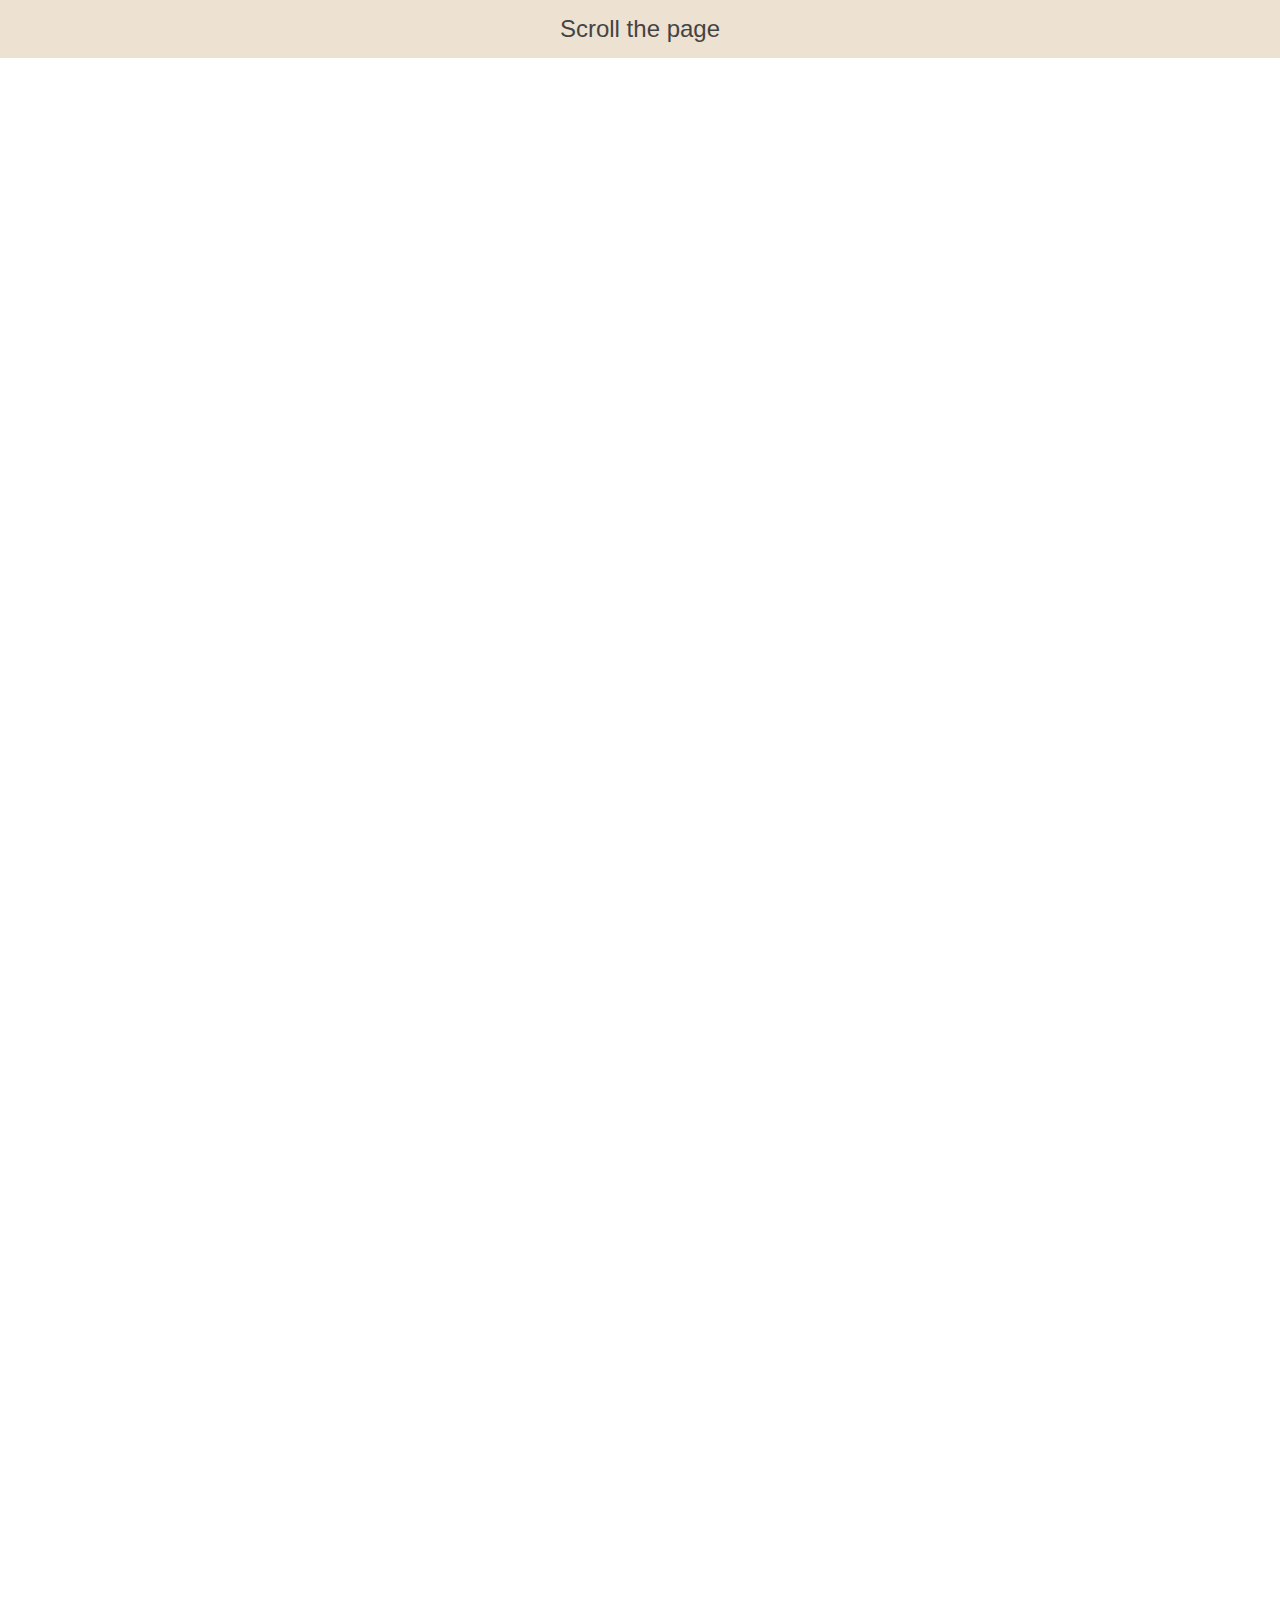
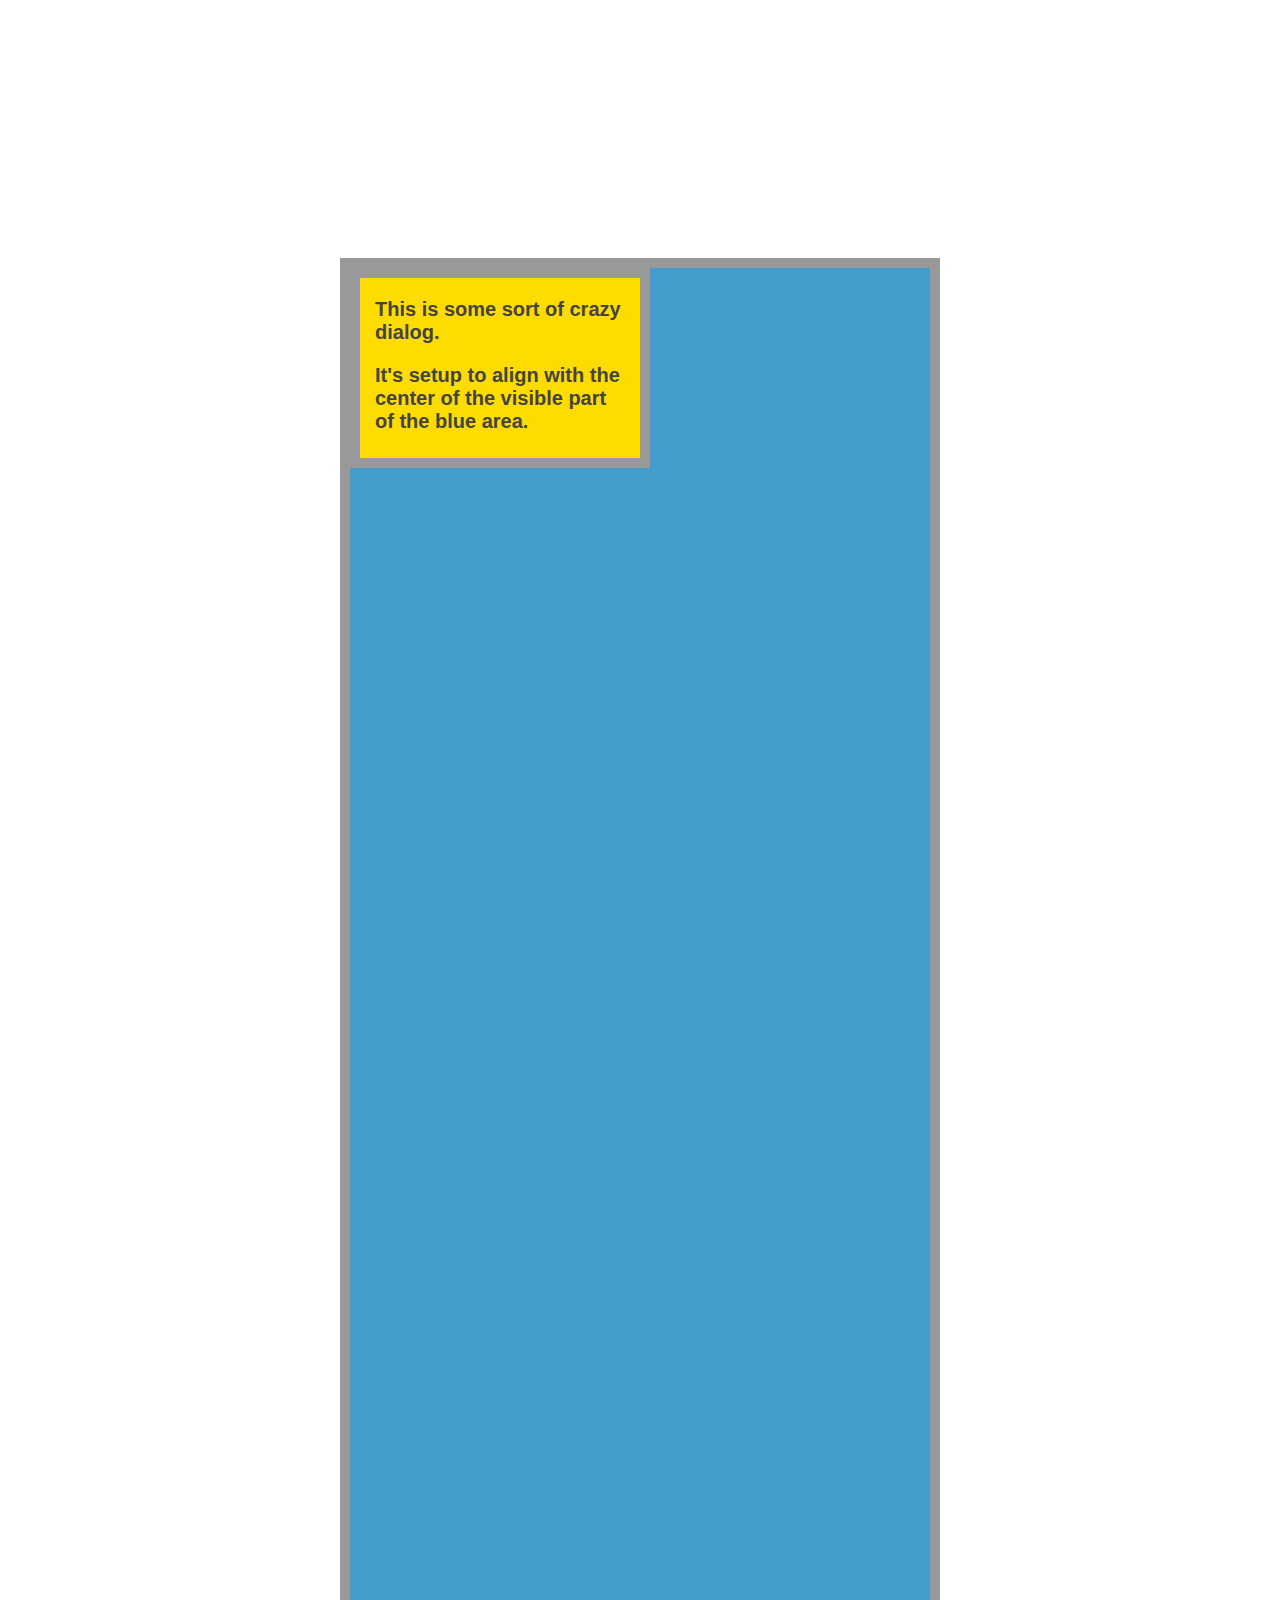
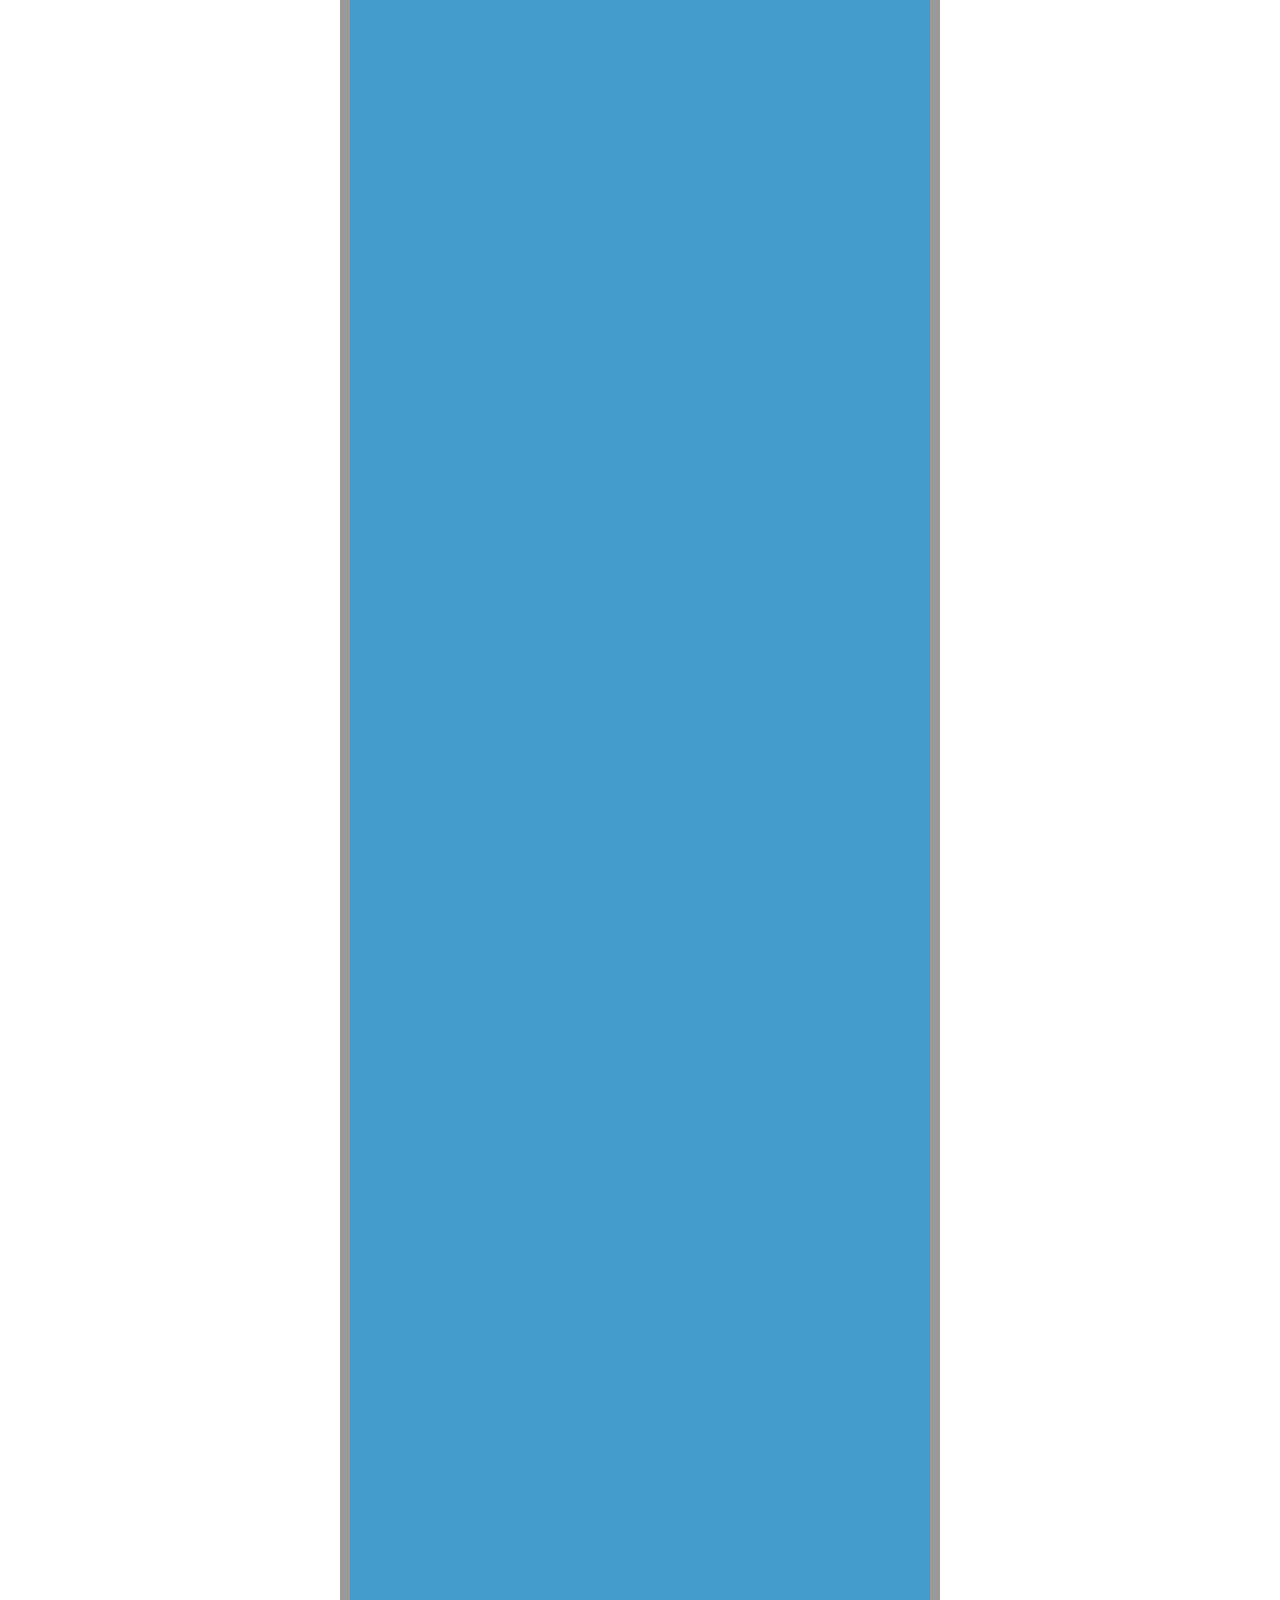
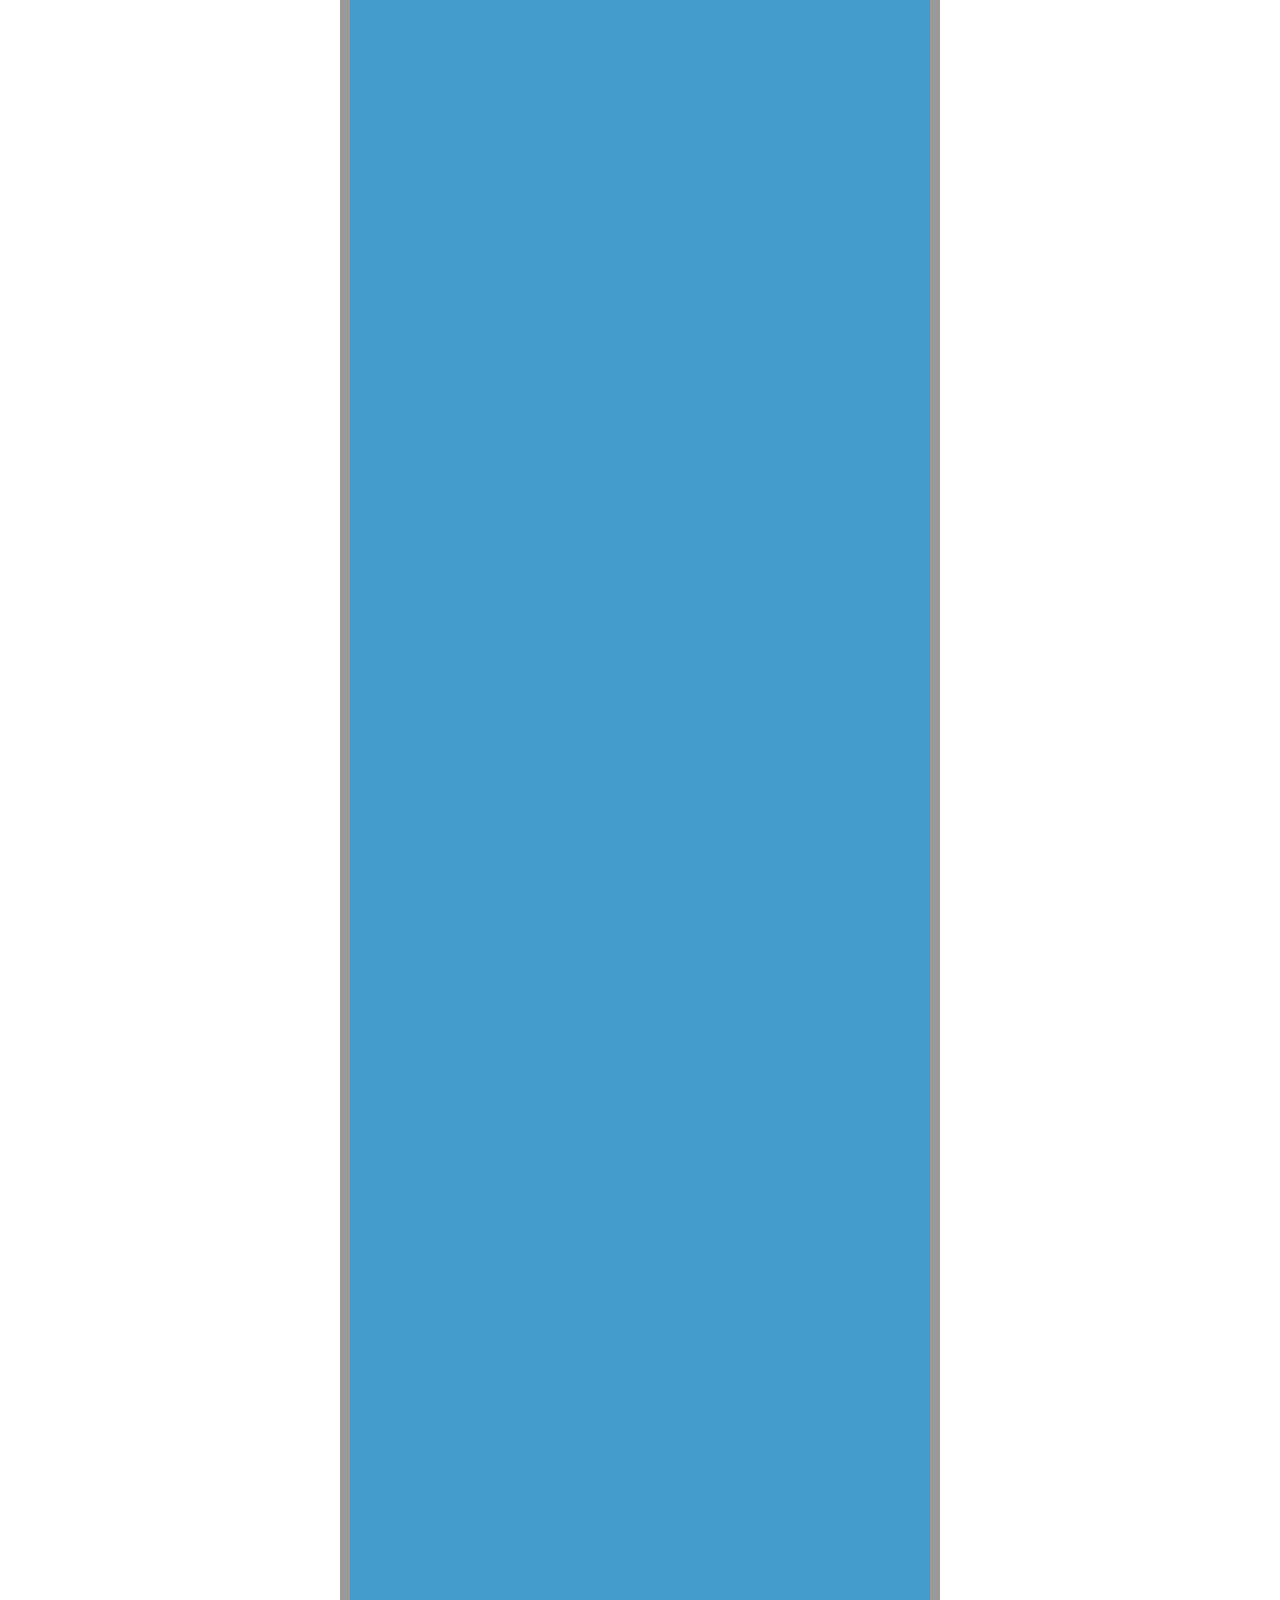
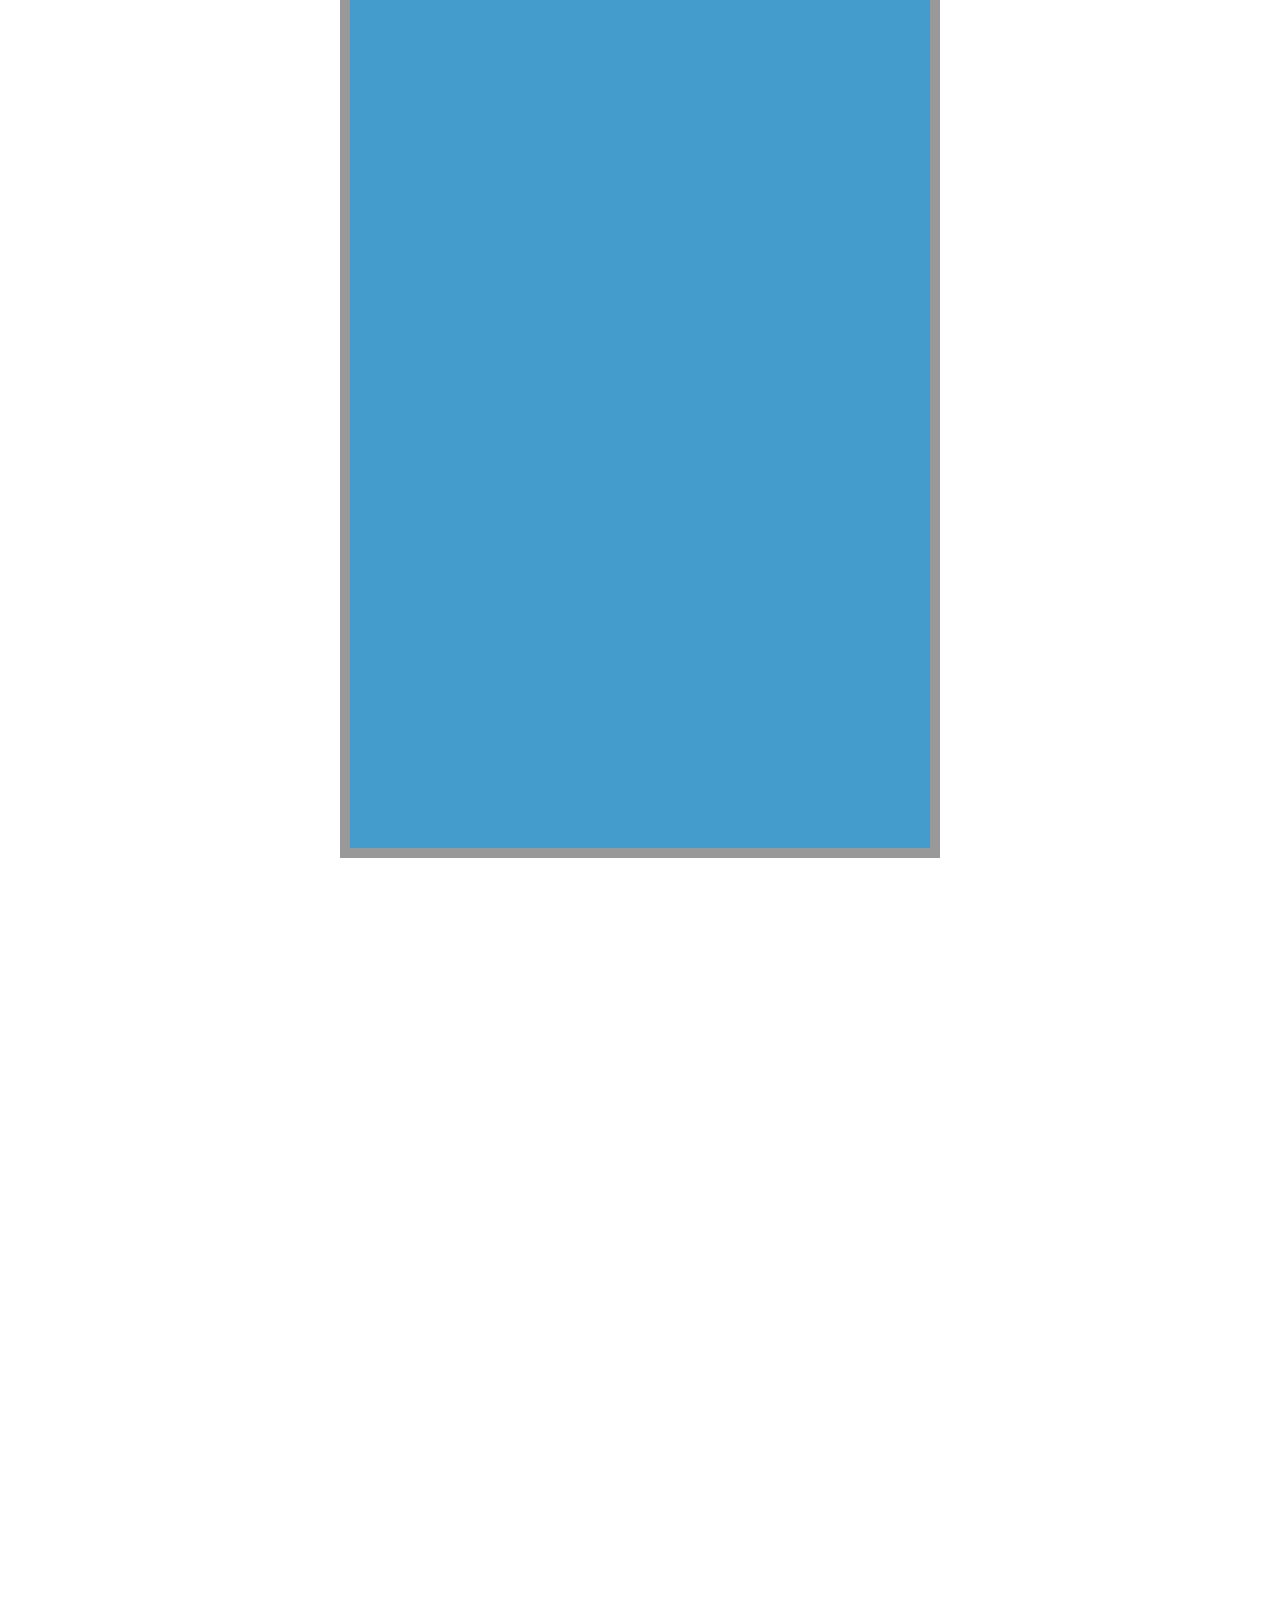
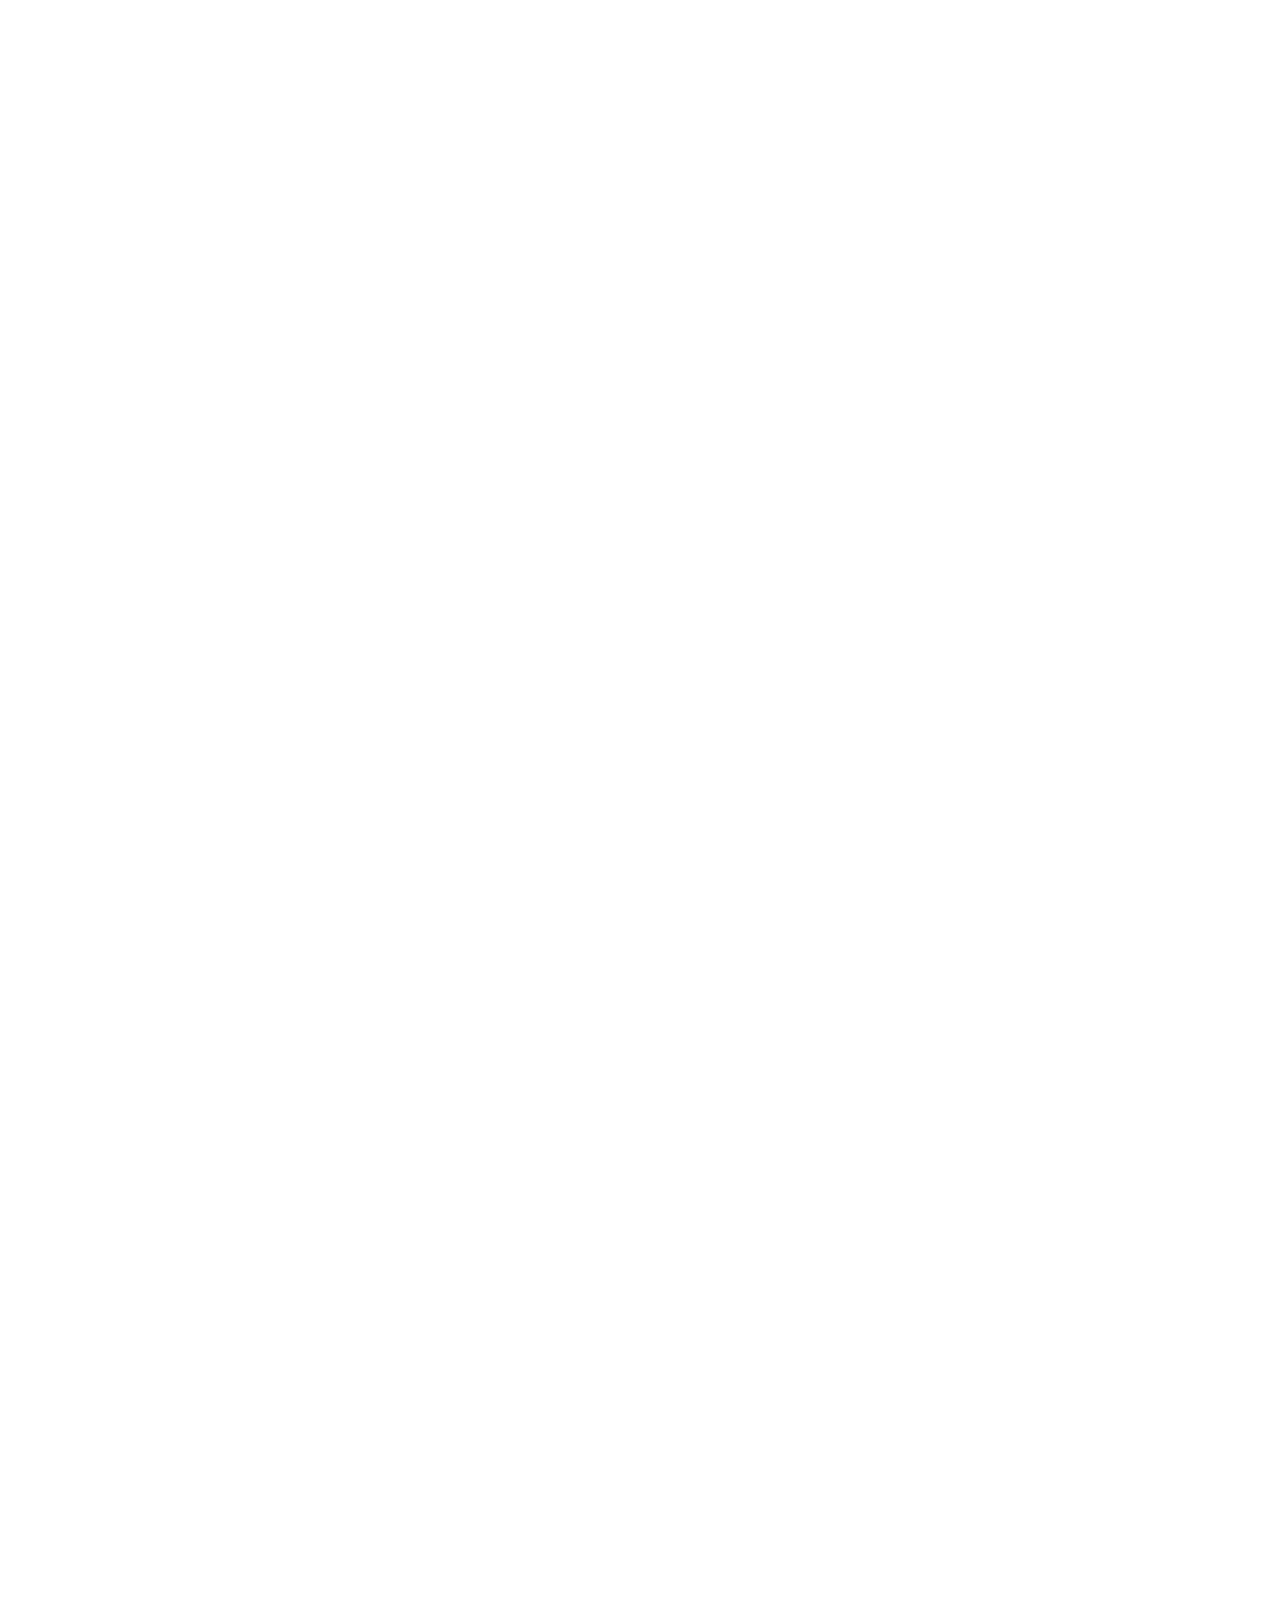
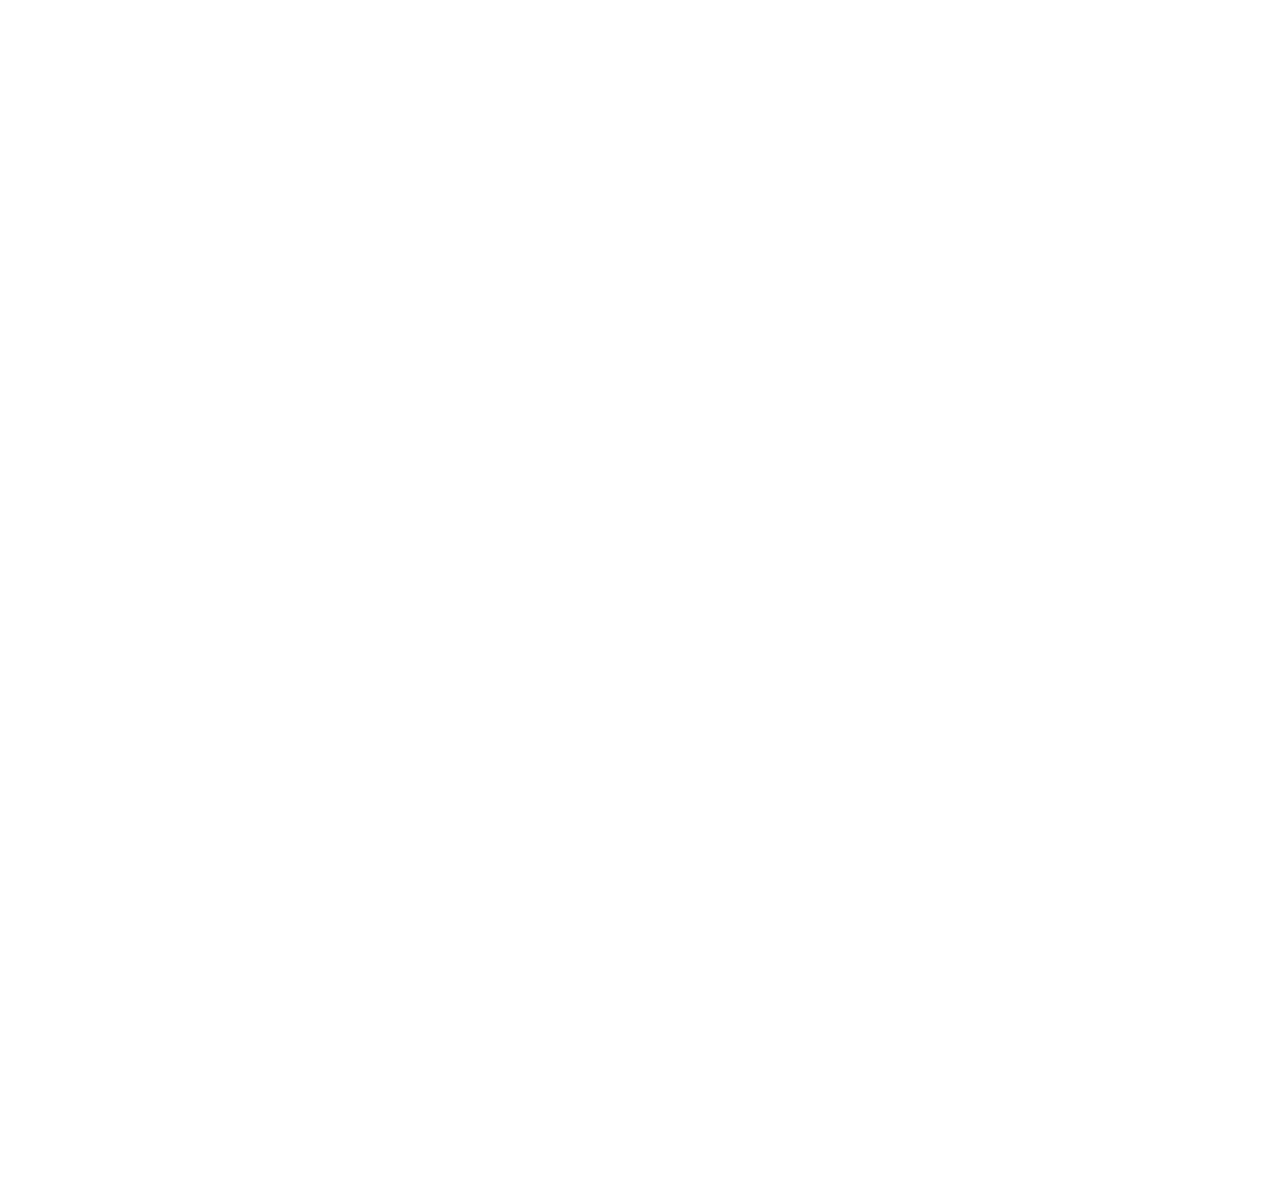
<file: assets/bower_components/tether/examples/content-visible/index.html>
<!DOCTYPE html>
<html>
    <head>
        <link rel="stylesheet" href="../resources/css/base.css" />
    </head>
    <body>

    <div class="instructions">Scroll the page</div>

    <style>
      .instructions {
        width: 100%;
        text-align: center;
        font-size: 24px;
        padding: 15px;
        background-color: rgba(210, 180, 140, 0.4);
      }

      * {
        box-sizing: border-box;
      }
      body {
        min-height: 1200vh;
        height: 100%;
      }

      .content-box {
        width: 600px;
        border: 10px solid #999;
        height: 600vh;
        background-color: #439CCC;
        margin: 200vh auto;
      }
      .element {
        border: 10px solid #999;
        background-color: #FFDC00;
        width: 300px;
        height: 200px;
        padding: 0 15px;
        font-size: 20px;
        font-weight: bold;
      }
    </style>

    <div class="content-box">
      <div class="element">
        <p>This is some sort of crazy dialog.</p>

        <p>It's setup to align with the center of the visible part of the blue area.</p>
      </div>
    </div>

    <script src="//github.hubspot.com/tether/dist/js/tether.js"></script>
    <script>
      new Tether({
        element: '.element',
        target: '.content-box',
        attachment: 'middle center',
        targetAttachment: 'middle center',
        targetModifier: 'visible'
      });
    </script>
  </body>
</html>
</file>
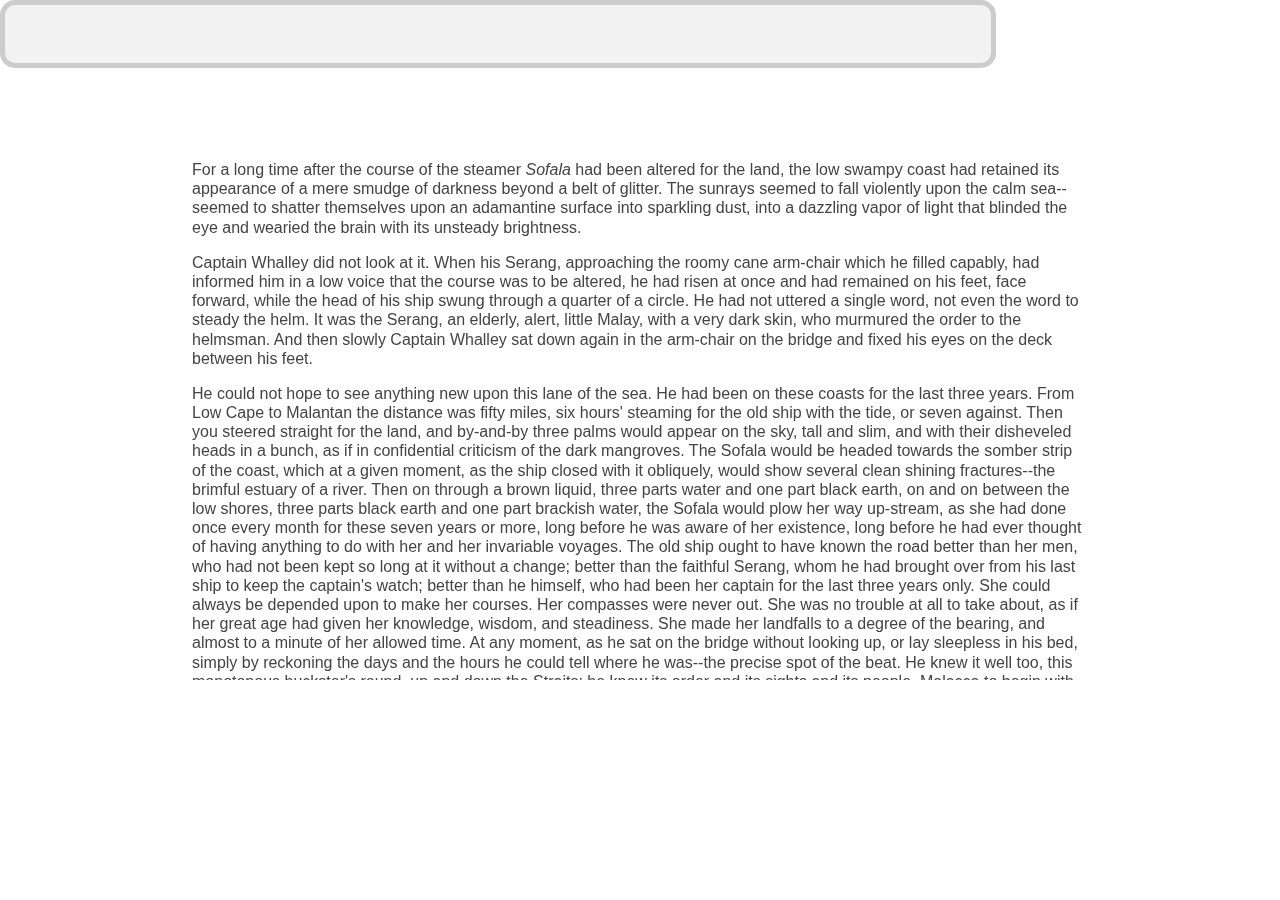
<file: assets/bower_components/tether/examples/element-scroll/index.html>
<!DOCTYPE html>
<html>
    <head>
      <link rel="stylesheet" href="../resources/css/base.css" />
    </head>
    <body>

    <div class="scroll">
      <p>For a long time after the course of the steamer <em>Sofala</em> had been
      altered for the land, the low swampy coast had retained its appearance
      of a mere smudge of darkness beyond a belt of glitter. The sunrays
      seemed to fall violently upon the calm sea--seemed to shatter themselves
      upon an adamantine surface into sparkling dust, into a dazzling vapor
      of light that blinded the eye and wearied the brain with its unsteady
      brightness.</p>

      <p>Captain Whalley did not look at it. When his Serang, approaching the
      roomy cane arm-chair which he filled capably, had informed him in a low
      voice that the course was to be altered, he had risen at once and had
      remained on his feet, face forward, while the head of his ship swung
      through a quarter of a circle. He had not uttered a single word, not
      even the word to steady the helm. It was the Serang, an elderly, alert,
      little Malay, with a very dark skin, who murmured the order to the
      helmsman. And then slowly Captain Whalley sat down again in the
      arm-chair on the bridge and fixed his eyes on the deck between his feet.</p>

      <p>He could not hope to see anything new upon this lane of the sea. He had
      been on these coasts for the last three years. From Low Cape to Malantan
      the distance was fifty miles, six hours' steaming for the old ship with
      the tide, or seven against. Then you steered straight for the land, and
      by-and-by three palms would appear on the sky, tall and slim, and with
      their disheveled heads in a bunch, as if in confidential criticism of
      the dark mangroves. The Sofala would be headed towards the somber
      strip of the coast, which at a given moment, as the ship closed with
      it obliquely, would show several clean shining fractures--the brimful
      estuary of a river. Then on through a brown liquid, three parts water
      and one part black earth, on and on between the low shores, three parts
      black earth and one part brackish water, the Sofala would plow her way
      up-stream, as she had done once every month for these seven years or
      more, long before he was aware of her existence, long before he had ever
      thought of having anything to do with her and her invariable voyages.
      The old ship ought to have known the road better than her men, who had
      not been kept so long at it without a change; better than the faithful
      Serang, whom he had brought over from his last ship to keep the
      captain's watch; better than he himself, who had been her captain for
      the last three years only. She could always be depended upon to make her
      courses. Her compasses were never out. She was no trouble at all to
      take about, as if her great age had given her knowledge, wisdom, and
      steadiness. She made her landfalls to a degree of the bearing, and
      almost to a minute of her allowed time. At any moment, as he sat on
      the bridge without looking up, or lay sleepless in his bed, simply by
      reckoning the days and the hours he could tell where he was--the precise
      spot of the beat. He knew it well too, this monotonous huckster's
      round, up and down the Straits; he knew its order and its sights and its
      people. Malacca to begin with, in at daylight and out at dusk, to cross
      over with a rigid phosphorescent wake this highway of the Far East.
      Darkness and gleams on the water, clear stars on a black sky, perhaps
      the lights of a home steamer keeping her unswerving course in the
      middle, or maybe the elusive shadow of a native craft with her mat sails
      flitting by silently--and the low land on the other side in sight
      at daylight. At noon the three palms of the next place of call, up a
      sluggish river. The only white man residing there was a retired young
      sailor, with whom he had become friendly in the course of many voyages.
      Sixty miles farther on there was another place of call, a deep bay with
      only a couple of houses on the beach. And so on, in and out, picking
      up coastwise cargo here and there, and finishing with a hundred miles'
      steady steaming through the maze of an archipelago of small islands up
      to a large native town at the end of the beat. There was a three days'
      rest for the old ship before he started her again in inverse order,
      seeing the same shores from another bearing, hearing the same voices
      in the same places, back again to the Sofala's port of registry on
      the great highway to the East, where he would take up a berth nearly
      opposite the big stone pile of the harbor office till it was time to
      start again on the old round of 1600 miles and thirty days. Not a very
      enterprising life, this, for Captain Whalley, Henry Whalley, otherwise
      Dare-devil Harry--Whalley of the Condor, a famous clipper in her day.
      No. Not a very enterprising life for a man who had served famous firms,
      who had sailed famous ships (more than one or two of them his own); who
      had made famous passages, had been the pioneer of new routes and new
      trades; who had steered across the unsurveyed tracts of the South Seas,
      and had seen the sun rise on uncharted islands. Fifty years at sea, and
      forty out in the East ("a pretty thorough apprenticeship," he used
      to remark smilingly), had made him honorably known to a generation of
      shipowners and merchants in all the ports from Bombay clear over to
      where the East merges into the West upon the coast of the two Americas.
      His fame remained writ, not very large but plain enough, on the
      Admiralty charts. Was there not somewhere between Australia and China a
      Whalley Island and a Condor Reef? On that dangerous coral formation the
      celebrated clipper had hung stranded for three days, her captain and
      crew throwing her cargo overboard with one hand and with the other, as
      it were, keeping off her a flotilla of savage war-canoes. At that time
      neither the island nor the reef had any official existence. Later the
      officers of her Majesty's steam vessel Fusilier, dispatched to make a
      survey of the route, recognized in the adoption of these two names the
      enterprise of the man and the solidity of the ship. Besides, as anyone
      who cares may see, the "General Directory," vol. ii. p. 410, begins the
      description of the "Malotu or Whalley Passage" with the words: "This
      advantageous route, first discovered in 1850 by Captain Whalley in the
      ship Condor," &amp;c., and ends by recommending it warmly to sailing vessels
      leaving the China ports for the south in the months from December to
      April inclusive.</p>

      <p>This was the clearest gain he had out of life. Nothing could rob him
      of this kind of fame. The piercing of the Isthmus of Suez, like the
      breaking of a dam, had let in upon the East a flood of new ships, new
      men, new methods of trade. It had changed the face of the Eastern seas
      and the very spirit of their life; so that his early experiences meant
      nothing whatever to the new generation of seamen.</p>

      <p>In those bygone days he had handled many thousands of pounds of his
      employers' money and of his own; he had attended faithfully, as by law
      a shipmaster is expected to do, to the conflicting interests of owners,
      charterers, and underwriters. He had never lost a ship or consented to
      a shady transaction; and he had lasted well, outlasting in the end the
      conditions that had gone to the making of his name. He had buried his
      wife (in the Gulf of Petchili), had married off his daughter to the man
      of her unlucky choice, and had lost more than an ample competence in the
      crash of the notorious Travancore and Deccan Banking Corporation, whose
      downfall had shaken the East like an earthquake. And he was sixty-five
      years old.</p>

      <p>His age sat lightly enough on him; and of his ruin he was not ashamed.
      He had not been alone to believe in the stability of the Banking
      Corporation. Men whose judgment in matters of finance was as expert as
      his seamanship had commended the prudence of his investments, and had
      themselves lost much money in the great failure. The only difference
      between him and them was that he had lost his all. And yet not his all.
      There had remained to him from his lost fortune a very pretty little
      bark, Fair Maid, which he had bought to occupy his leisure of a retired
      sailor--"to play with," as he expressed it himself.</p>

      <p>He had formally declared himself tired of the sea the year preceding his
      daughter's marriage. But after the young couple had gone to settle in
      Melbourne he found out that he could not make himself happy on shore. He
      was too much of a merchant sea-captain for mere yachting to satisfy him.
      He wanted the illusion of affairs; and his acquisition of the Fair
      Maid preserved the continuity of his life. He introduced her to his
      acquaintances in various ports as "my last command." When he grew too
      old to be trusted with a ship, he would lay her up and go ashore to be
      buried, leaving directions in his will to have the bark towed out and
      scuttled decently in deep water on the day of the funeral. His daughter
      would not grudge him the satisfaction of knowing that no stranger would
      handle his last command after him. With the fortune he was able to leave
      her, the value of a 500-ton bark was neither here nor there. All this
      would be said with a jocular twinkle in his eye: the vigorous old man
      had too much vitality for the sentimentalism of regret; and a little
      wistfully withal, because he was at home in life, taking a genuine
      pleasure in its feelings and its possessions; in the dignity of his
      reputation and his wealth, in his love for his daughter, and in his
      satisfaction with the ship--the plaything of his lonely leisure.</p>

      <p>He had the cabin arranged in accordance with his simple ideal of comfort
      at sea. A big bookcase (he was a great reader) occupied one side of his
      stateroom; the portrait of his late wife, a flat bituminous oil-painting
      representing the profile and one long black ringlet of a young woman,
      faced his bed-place. Three chronometers ticked him to sleep and greeted
      him on waking with the tiny competition of their beats. He rose at five
      every day. The officer of the morning watch, drinking his early cup
      of coffee aft by the wheel, would hear through the wide orifice of the
      copper ventilators all the splashings, blowings, and splutterings of
      his captain's toilet. These noises would be followed by a sustained
      deep murmur of the Lord's Prayer recited in a loud earnest voice. Five
      minutes afterwards the head and shoulders of Captain Whalley emerged
      out of the companion-hatchway. Invariably he paused for a while on the
      stairs, looking all round at the horizon; upwards at the trim of the
      sails; inhaling deep draughts of the fresh air. Only then he would step
      out on the poop, acknowledging the hand raised to the peak of the cap
      with a majestic and benign "Good morning to you." He walked the deck
      till eight scrupulously. Sometimes, not above twice a year, he had to
      use a thick cudgel-like stick on account of a stiffness in the hip--a
      slight touch of rheumatism, he supposed. Otherwise he knew nothing of
      the ills of the flesh. At the ringing of the breakfast bell he went
      below to feed his canaries, wind up the chronometers, and take the
      head of the table. From there he had before his eyes the big carbon
      photographs of his daughter, her husband, and two fat-legged babies
      --his grandchildren--set in black frames into the maplewood bulkheads
      of the cuddy. After breakfast he dusted the glass over these portraits
      himself with a cloth, and brushed the oil painting of his wife with a
      plumate kept suspended from a small brass hook by the side of the heavy
      gold frame. Then with the door of his stateroom shut, he would sit down
      on the couch under the portrait to read a chapter out of a thick pocket
      Bible--her Bible. But on some days he only sat there for half an hour
      with his finger between the leaves and the closed book resting on his
      knees. Perhaps he had remembered suddenly how fond of boat-sailing she
      used to be.</p>

      <p>She had been a real shipmate and a true woman too. It was like an
      article of faith with him that there never had been, and never could be,
      a brighter, cheerier home anywhere afloat or ashore than his home under
      the poop-deck of the Condor, with the big main cabin all white and gold,
      garlanded as if for a perpetual festival with an unfading wreath. She
      had decorated the center of every panel with a cluster of home flowers.
      It took her a twelvemonth to go round the cuddy with this labor of love.
      To him it had remained a marvel of painting, the highest achievement of
      taste and skill; and as to old Swinburne, his mate, every time he
      came down to his meals he stood transfixed with admiration before the
      progress of the work. You could almost smell these roses, he declared,
      sniffing the faint flavor of turpentine which at that time pervaded the
      saloon, and (as he confessed afterwards) made him somewhat less hearty
      than usual in tackling his food. But there was nothing of the sort to
      interfere with his enjoyment of her singing. "Mrs. Whalley is a regular
      out-and-out nightingale, sir," he would pronounce with a judicial air
      after listening profoundly over the skylight to the very end of the
      piece. In fine weather, in the second dog-watch, the two men could hear
      her trills and roulades going on to the accompaniment of the piano in
      the cabin. On the very day they got engaged he had written to London
      for the instrument; but they had been married for over a year before it
      reached them, coming out round the Cape. The big case made part of the
      first direct general cargo landed in Hong-kong harbor--an event that to
      the men who walked the busy quays of to-day seemed as hazily remote as
      the dark ages of history. But Captain Whalley could in a half hour of
      solitude live again all his life, with its romance, its idyl, and its
      sorrow. He had to close her eyes himself. She went away from under the
      ensign like a sailor's wife, a sailor herself at heart. He had read
      the service over her, out of her own prayer-book, without a break in his
      voice. When he raised his eyes he could see old Swinburne facing him
      with his cap pressed to his breast, and his rugged, weather-beaten,
      impassive face streaming with drops of water like a lump of chipped red
      granite in a shower. It was all very well for that old sea-dog to cry.
      He had to read on to the end; but after the splash he did not remember
      much of what happened for the next few days. An elderly sailor of the
      crew, deft at needlework, put together a mourning frock for the child
      out of one of her black skirts.</p>

      <p>He was not likely to forget; but you cannot dam up life like a sluggish
      stream. It will break out and flow over a man's troubles, it will close
      upon a sorrow like the sea upon a dead body, no matter how much love has
      gone to the bottom. And the world is not bad. People had been very
      kind to him; especially Mrs. Gardner, the wife of the senior partner
      in Gardner, Patteson, &amp; Co., the owners of the Condor. It was she who
      volunteered to look after the little one, and in due course took her to
      England (something of a journey in those days, even by the overland
      mail route) with her own girls to finish her education. It was ten years
      before he saw her again.</p>

      <p>As a little child she had never been frightened of bad weather; she
      would beg to be taken up on deck in the bosom of his oilskin coat to
      watch the big seas hurling themselves upon the Condor. The swirl and
      crash of the waves seemed to fill her small soul with a breathless
      delight. "A good boy spoiled," he used to say of her in joke. He had
      named her Ivy because of the sound of the word, and obscurely fascinated
      by a vague association of ideas. She had twined herself tightly round
      his heart, and he intended her to cling close to her father as to a
      tower of strength; forgetting, while she was little, that in the nature
      of things she would probably elect to cling to someone else. But
      he loved life well enough for even that event to give him a certain
      satisfaction, apart from his more intimate feeling of loss.</p>

      <p>After he had purchased the Fair Maid to occupy his loneliness, he
      hastened to accept a rather unprofitable freight to Australia simply for
      the opportunity of seeing his daughter in her own home. What made him
      dissatisfied there was not to see that she clung now to somebody else,
      but that the prop she had selected seemed on closer examination "a
      rather poor stick"--even in the matter of health. He disliked his
      son-in-law's studied civility perhaps more than his method of
      handling the sum of money he had given Ivy at her marriage. But of his
      apprehensions he said nothing. Only on the day of his departure, with
      the hall-door open already, holding her hands and looking steadily into
      her eyes, he had said, "You know, my dear, all I have is for you and the
      chicks. Mind you write to me openly." She had answered him by an almost
      imperceptible movement of her head. She resembled her mother in
      the color of her eyes, and in character--and also in this, that she
      understood him without many words.</p>

      <p>Sure enough she had to write; and some of these letters made Captain
      Whalley lift his white eye-brows. For the rest he considered he was
      reaping the true reward of his life by being thus able to produce on
      demand whatever was needed. He had not enjoyed himself so much in a
      way since his wife had died. Characteristically enough his son-in-law's
      punctuality in failure caused him at a distance to feel a sort of
      kindness towards the man. The fellow was so perpetually being jammed on
      a lee shore that to charge it all to his reckless navigation would be
      manifestly unfair. No, no! He knew well what that meant. It was bad
      luck. His own had been simply marvelous, but he had seen in his life too
      many good men--seamen and others--go under with the sheer weight of bad
      luck not to recognize the fatal signs. For all that, he was cogitating
      on the best way of tying up very strictly every penny he had to leave,
      when, with a preliminary rumble of rumors (whose first sound reached
      him in Shanghai as it happened), the shock of the big failure came;
      and, after passing through the phases of stupor, of incredulity, of
      indignation, he had to accept the fact that he had nothing to speak of
      to leave.</p>

      <p>Upon that, as if he had only waited for this catastrophe, the unlucky
      man, away there in Melbourne, gave up his unprofitable game, and sat
      down--in an invalid's bath-chair at that too. "He will never walk
      again," wrote the wife. For the first time in his life Captain Whalley
      was a bit staggered.</p>

      <p>The Fair Maid had to go to work in bitter earnest now. It was no longer
      a matter of preserving alive the memory of Dare-devil Harry Whalley in
      the Eastern Seas, or of keeping an old man in pocket-money and clothes,
      with, perhaps, a bill for a few hundred first-class cigars thrown in at
      the end of the year. He would have to buckle-to, and keep her going hard
      on a scant allowance of gilt for the ginger-bread scrolls at her stem
      and stern.</p>

      <p>This necessity opened his eyes to the fundamental changes of the world.
      Of his past only the familiar names remained, here and there, but
      the things and the men, as he had known them, were gone. The name of
      Gardner, Patteson, &amp; Co. was still displayed on the walls of warehouses
      by the waterside, on the brass plates and window-panes in the business
      quarters of more than one Eastern port, but there was no longer a
      Gardner or a Patteson in the firm. There was no longer for Captain
      Whalley an arm-chair and a welcome in the private office, with a bit of
      business ready to be put in the way of an old friend, for the sake of
      bygone services. The husbands of the Gardner girls sat behind the desks
      in that room where, long after he had left the employ, he had kept his
      right of entrance in the old man's time. Their ships now had yellow
      funnels with black tops, and a time-table of appointed routes like a
      confounded service of tramways. The winds of December and June were all
      one to them; their captains (excellent young men he doubted not) were,
      to be sure, familiar with Whalley Island, because of late years the
      Government had established a white fixed light on the north end (with
      a red danger sector over the Condor Reef), but most of them would have
      been extremely surprised to hear that a flesh-and-blood Whalley still
      existed--an old man going about the world trying to pick up a cargo here
      and there for his little bark.</p>

      <p>And everywhere it was the same. Departed the men who would have nodded
      appreciatively at the mention of his name, and would have thought
      themselves bound in honor to do something for Dare-devil Harry Whalley.
      Departed the opportunities which he would have known how to seize; and
      gone with them the white-winged flock of clippers that lived in the
      boisterous uncertain life of the winds, skimming big fortunes out of
      the foam of the sea. In a world that pared down the profits to an
      irreducible minimum, in a world that was able to count its disengaged
      tonnage twice over every day, and in which lean charters were snapped up
      by cable three months in advance, there were no chances of fortune for
      an individual wandering haphazard with a little bark--hardly indeed any
      room to exist.</p>

      <p>He found it more difficult from year to year. He suffered greatly from
      the smallness of remittances he was able to send his daughter. Meantime
      he had given up good cigars, and even in the matter of inferior cheroots
      limited himself to six a day. He never told her of his difficulties, and
      she never enlarged upon her struggle to live. Their confidence in each
      other needed no explanations, and their perfect understanding endured
      without protestations of gratitude or regret. He would have been shocked
      if she had taken it into her head to thank him in so many words, but
      he found it perfectly natural that she should tell him she needed two
      hundred pounds.</p>

      <p>He had come in with the Fair Maid in ballast to look for a freight in
      the Sofala's port of registry, and her letter met him there. Its tenor
      was that it was no use mincing matters. Her only resource was in opening
      a boarding-house, for which the prospects, she judged, were good. Good
      enough, at any rate, to make her tell him frankly that with two hundred
      pounds she could make a start. He had torn the envelope open, hastily,
      on deck, where it was handed to him by the ship-chandler's runner, who
      had brought his mail at the moment of anchoring. For the second time
      in his life he was appalled, and remained stock-still at the cabin door
      with the paper trembling between his fingers. Open a boarding-house! Two
      hundred pounds for a start! The only resource! And he did not know where
      to lay his hands on two hundred pence.</p>

      <p>All that night Captain Whalley walked the poop of his anchored ship, as
      though he had been about to close with the land in thick weather, and
      uncertain of his position after a run of many gray days without a sight
      of sun, moon, or stars. The black night twinkled with the guiding lights
      of seamen and the steady straight lines of lights on shore; and all
      around the Fair Maid the riding lights of ships cast trembling trails
      upon the water of the roadstead. Captain Whalley saw not a gleam
      anywhere till the dawn broke and he found out that his clothing was
      soaked through with the heavy dew.</p>

      <p>His ship was awake. He stopped short, stroked his wet beard, and
      descended the poop ladder backwards, with tired feet. At the sight
      of him the chief officer, lounging about sleepily on the quarterdeck,
      remained open-mouthed in the middle of a great early-morning yawn.</p>

      <p>"Good morning to you," pronounced Captain Whalley solemnly, passing into
      the cabin. But he checked himself in the doorway, and without looking
      back, "By the bye," he said, "there should be an empty wooden case put
      away in the lazarette. It has not been broken up--has it?"</p>

      <p>The mate shut his mouth, and then asked as if dazed, "What empty case,
      sir?"</p>

      <p>"A big flat packing-case belonging to that painting in my room. Let it
      be taken up on deck and tell the carpenter to look it over. I may want
      to use it before long."</p>

      <p>The chief officer did not stir a limb till he had heard the door of the
      captain's state-room slam within the cuddy. Then he beckoned aft the
      second mate with his forefinger to tell him that there was something "in
      the wind."</p>

      <p>When the bell rang Captain Whalley's authoritative voice boomed out
      through a closed door, "Sit down and don't wait for me." And his
      impressed officers took their places, exchanging looks and whispers
      across the table. What! No breakfast? And after apparently knocking
      about all night on deck, too! Clearly, there was something in the wind.
      In the skylight above their heads, bowed earnestly over the plates,
      three wire cages rocked and rattled to the restless jumping of the
      hungry canaries; and they could detect the sounds of their "old
      man's" deliberate movements within his state-room. Captain Whalley was
      methodically winding up the chronometers, dusting the portrait of
      his late wife, getting a clean white shirt out of the drawers, making
      himself ready in his punctilious unhurried manner to go ashore. He could
      not have swallowed a single mouthful of food that morning. He had made
      up his mind to sell the Fair Maid.</p>
    </div>

    <div class="pointer"></div>

    <style>
      body {
        cursor: pointer;
      }
      .scroll {
        height: 80vh;
        width: 80vw;
        max-height: 600px;
        position: fixed;
        top: 5em;
        left: 10vw;

        overflow-y: scroll;
        padding: 4em;
        box-sizing: border-box;
        line-height: 1.2;
      }
      .scroll::-webkit-scrollbar, .scroll::-webkit-scrollbar-track, .scroll::-webkit-scrollbar-thumb {
        display: none;
      }

      .pointer {
        height: 3.6em;
        width: 77vw;
        border: 5px solid #CCC;
        border-radius: 15px;
        background-color: rgba(0, 0, 0, 0.05);
        pointer-events: none;
      }
      .highlight {
        background-color: rgba(255, 255, 0, 0.3);
      }
      .hover {
        background-color: rgba(0, 255, 255, 0.2);
      }
    </style>

    <script src="//github.hubspot.com/tether/dist/js/tether.js"></script>
    <script>
      var pointer = document.querySelector('.pointer');
      var scroll = document.querySelector('.scroll');

      // This creates the pointer tether and links it up
      // with the scroll handle
      new Tether({
        element: pointer,
        target: scroll,
        attachment: 'middle right',
        targetAttachment: 'middle left',
        targetModifier: 'scroll-handle'
      });

      // Everything after this is for the highlighting effect
      var paras = document.querySelectorAll('p');
      for(var i=paras.length; i--;){
        var sents = paras[i].innerHTML.split('.');
        for (var j=sents.length; j--;){
          if (sents[j].trim().length)
            sents[j] = '<span>' + sents[j] + '.</span>';
        }
        paras[i].innerHTML = sents.join('');
      }

      var spans = document.querySelectorAll('p span');

      function highlight(){
        if (!spans) return;

        var bar = pointer.getBoundingClientRect();

        for (var i=spans.length; i--;){
          var coord = spans[i].getBoundingClientRect();

          if (bar.top < coord.top && bar.bottom > coord.top){
            spans[i].classList.add('hover');
          } else if (spans[i].classList.contains('hover')) {
            spans[i].classList.remove('hover');
          }
        }

        requestAnimationFrame(highlight);
      }

      highlight();

      document.body.addEventListener('click', function(){
        var els = document.querySelectorAll('.hover');
        for (var i=els.length; i--;)
          els[i].classList.toggle('highlight');
      });
    </script>
  </body>
</html>
</file>
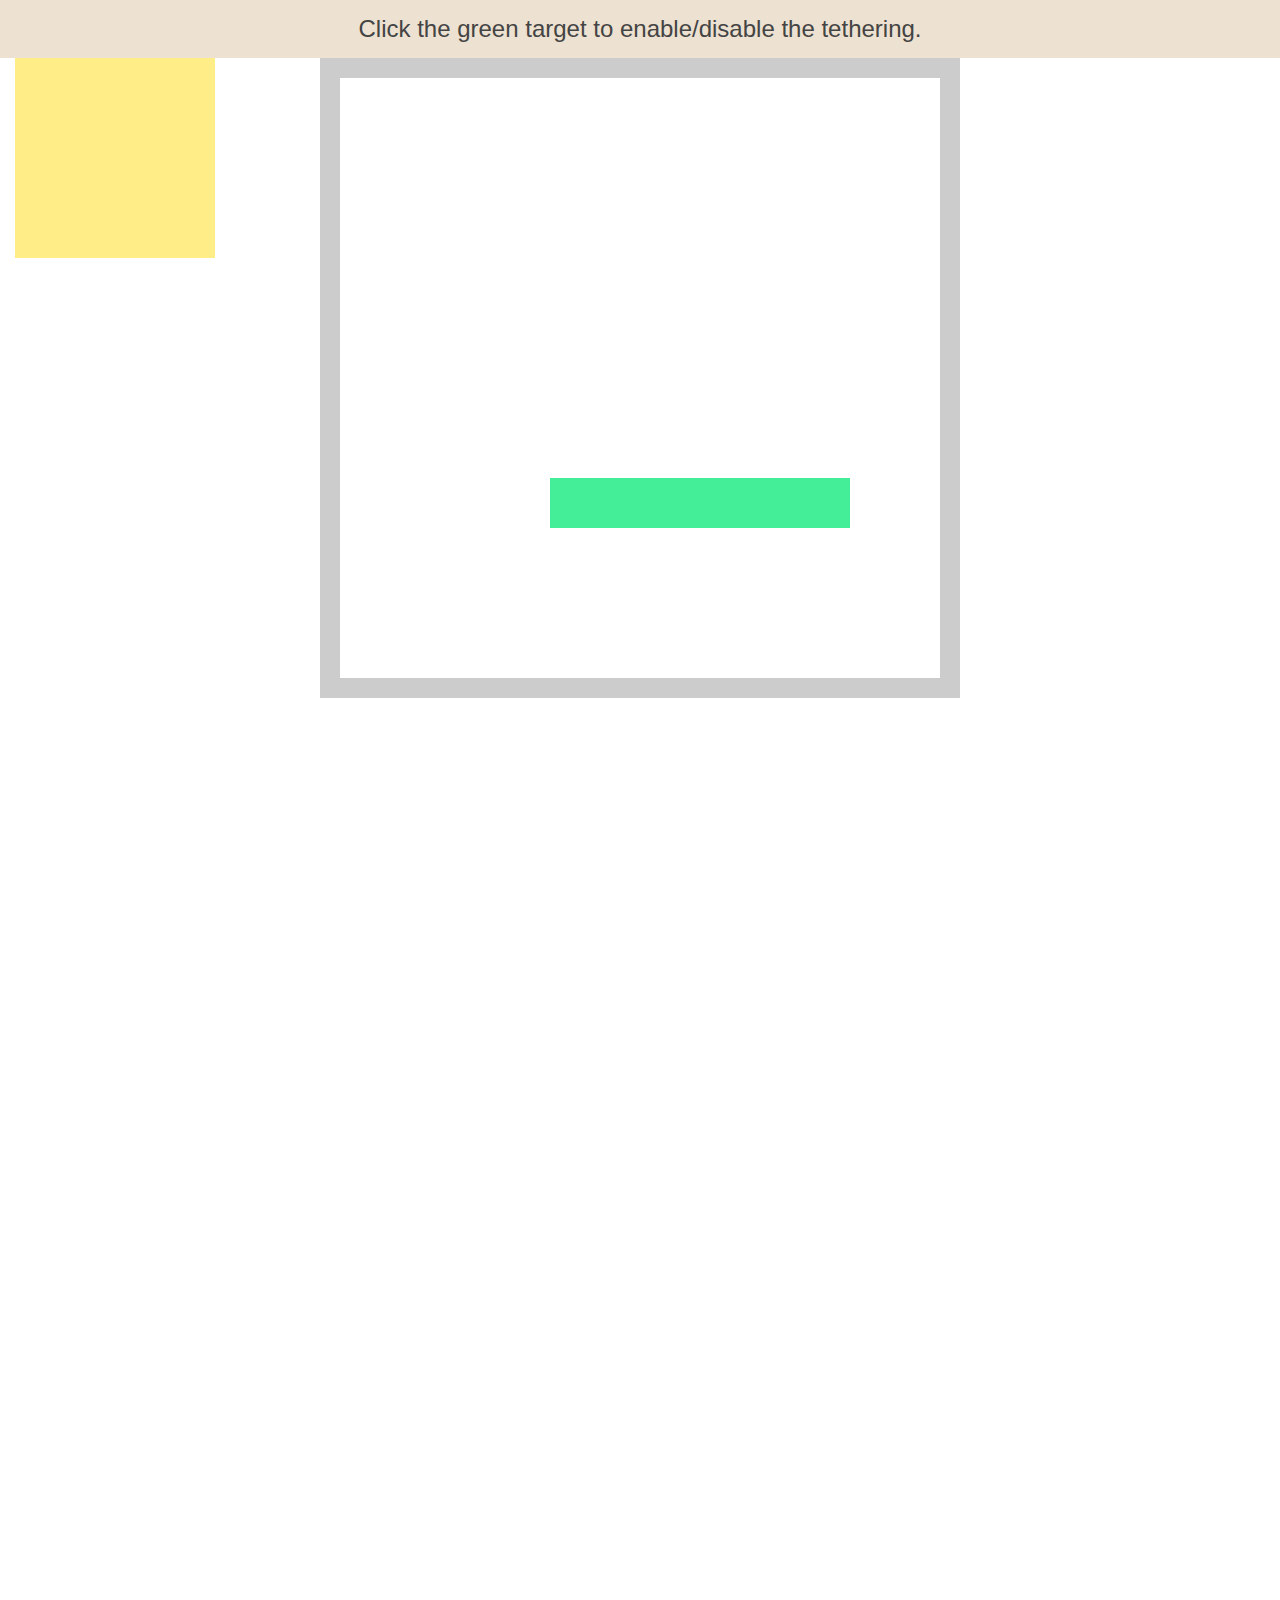
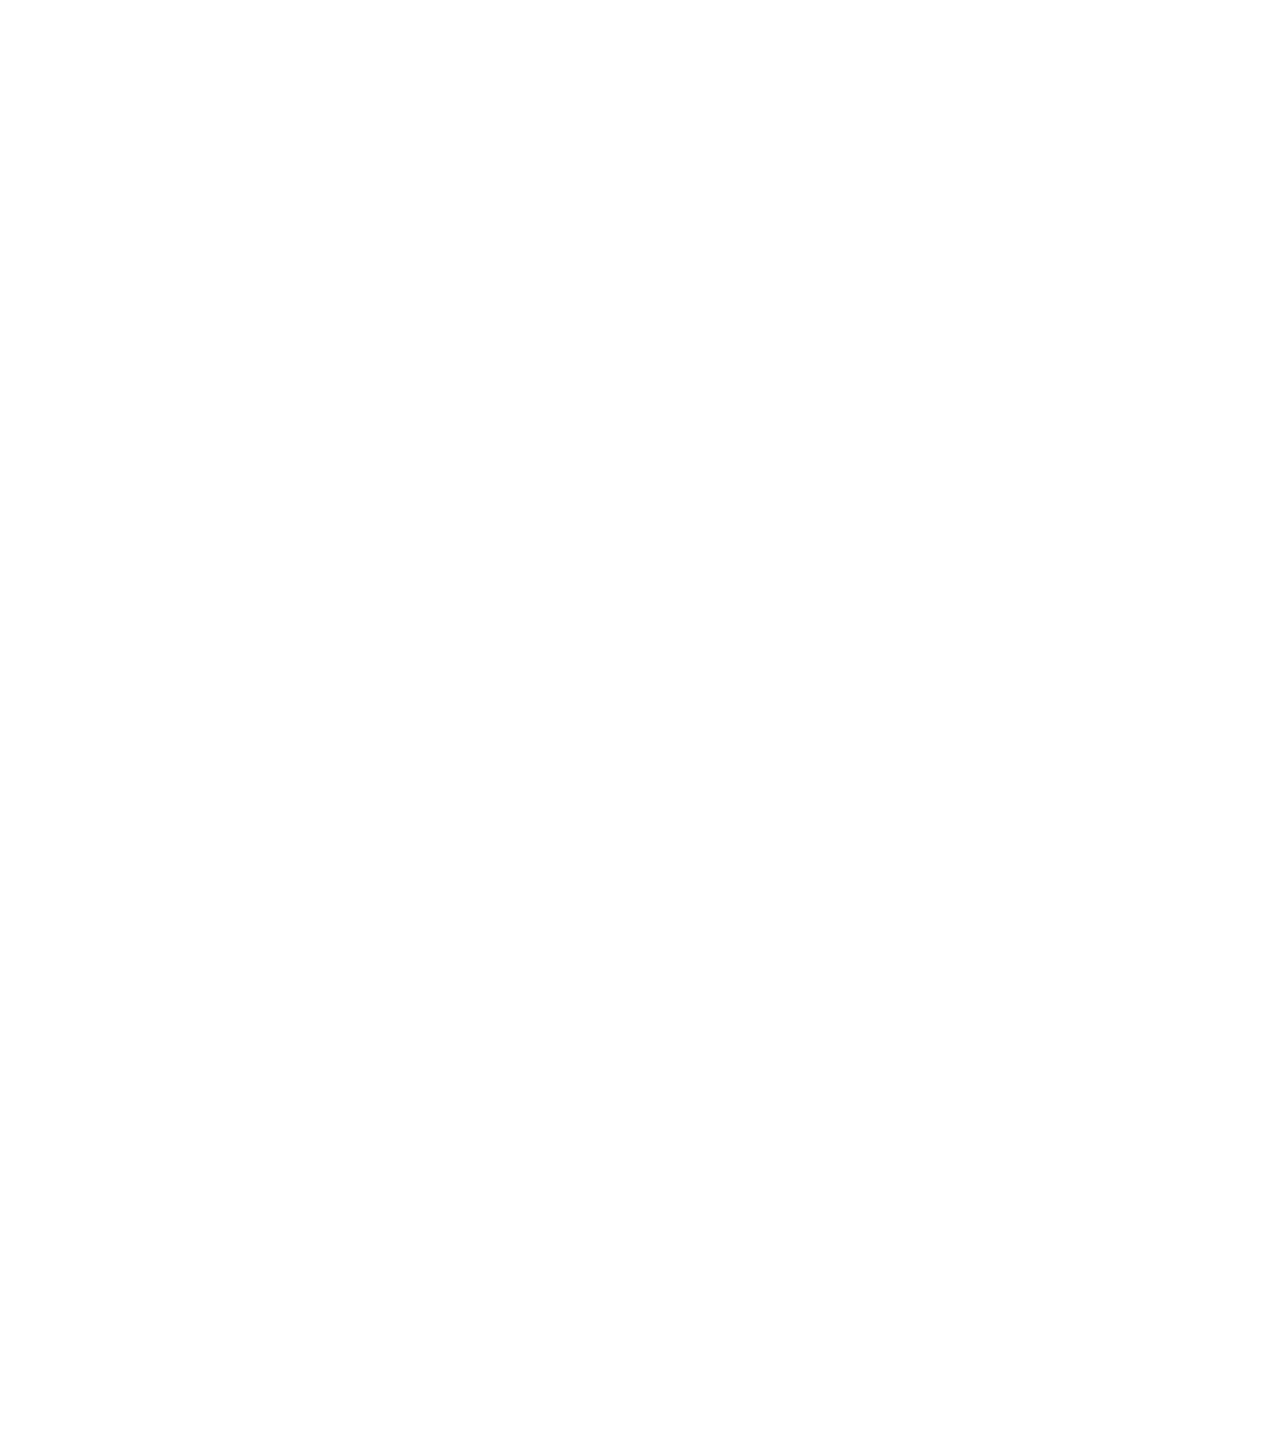
<file: assets/bower_components/tether/examples/enable-disable/index.html>
<!DOCTYPE html>
<html>
    <head>
        <meta charset="utf-8">
        <meta http-equiv="X-UA-Compatible" content="chrome=1">
        <meta name="viewport" content="width=device-width, initial-scale=1, user-scalable=no">
        <link rel="stylesheet" href="../resources/css/base.css" />
        <link rel="stylesheet" href="../common/css/style.css" />
    </head>
    <body>
        <div class="instructions">Click the green target to enable/disable the tethering.</div>

        <div class="element"></div>
        <div class="container">
            <div class="pad"></div>
            <div class="target"></div>
            <div class="pad"></div>
        </div>

        <script src="//github.hubspot.com/tether/dist/js/tether.js"></script>
        <script>
            var tether = new Tether({
                element: '.element',
                target: '.target',
                attachment: 'top left',
                targetAttachment: 'top right'
            });

            document.querySelector('.target').addEventListener('click', function(){
                if (tether.enabled)
                    tether.disable();
                else
                    tether.enable();
            });
        </script>
    </body>
</html>
</file>
<file: assets/bower_components/tether/examples/resources/css/base.css>
body {
    font-family: "Helvetica Neue", sans-serif;
    color: #444;
    margin: 0px;
}

a {
    cursor: pointer;
    color: blue;
}
</file>
<file: assets/bower_components/tether/examples/common/css/style.css>
body {
    min-height: 3000px;
}
.element {
    width: 200px;
    height: 200px;
    background-color: #fe8;
    position: absolute;
    z-index: 6;
}

.target {
    width: 300px;
    height: 50px;
    margin: 0 35%;
    background-color: #4e9;
}

.container {
    height: 600px;
    overflow: scroll;
    width: 600px;
    border: 20px solid #CCC;
    margin-top: 100px;
}

body {
    padding: 15px;
}

body > .container {
    margin: 0 auto;
}

.pad {
    height: 400px;
    width: 100px;
}

.instructions {
    width: 100%;
    text-align: center;
    font-size: 24px;
    padding: 15px;
    background-color: rgba(210, 180, 140, 0.4);
    margin: -15px -15px 0 -15px;
}
</file>
